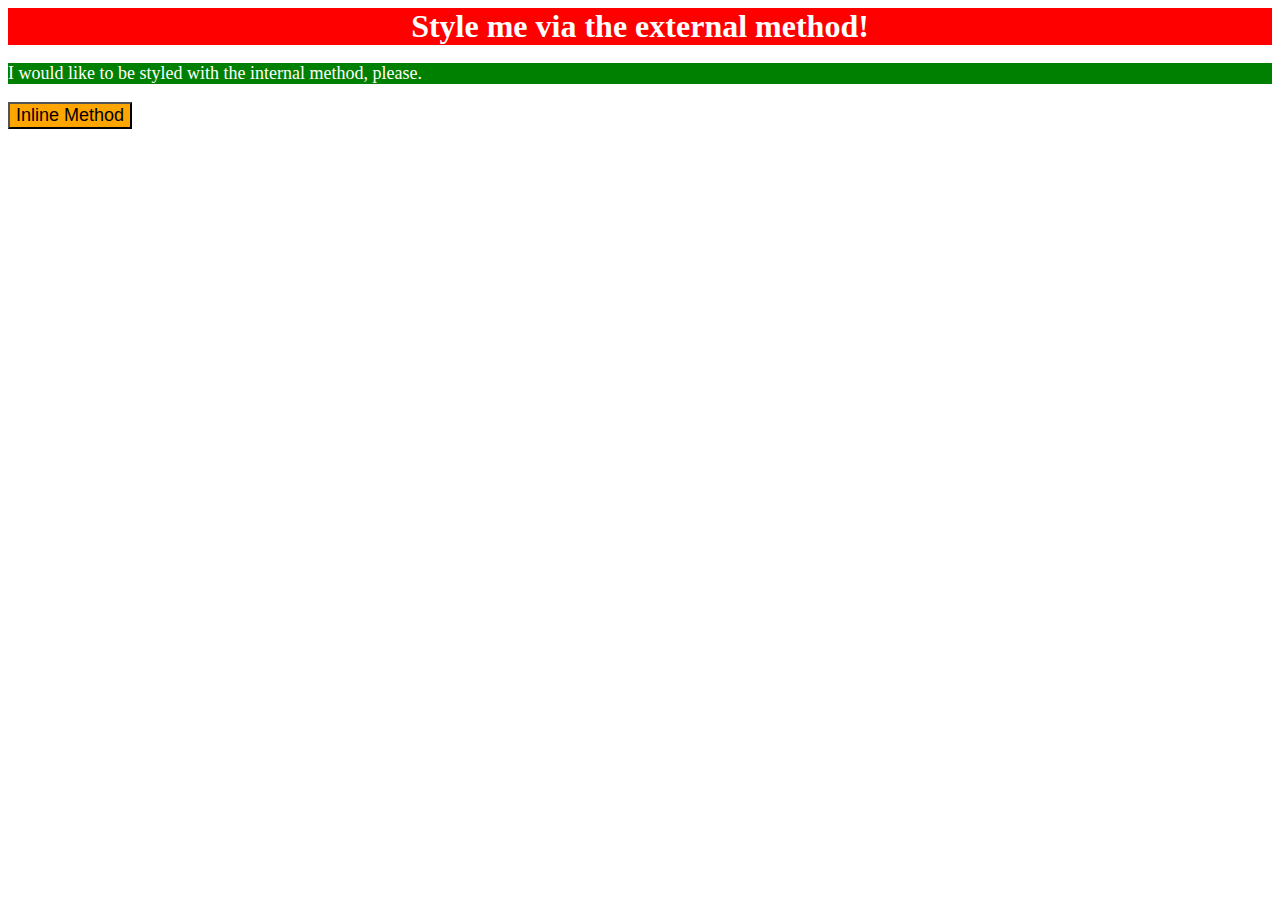
<file: foundations/intro-to-css/01-css-methods/index.html>
<!DOCTYPE html>
<html lang="en">
  <head>
    <meta charset="UTF-8">
    <meta http-equiv="X-UA-Compatible" content="IE=edge">
    <meta name="viewport" content="width=device-width, initial-scale=1.0">
    <title>Methods for Adding CSS</title>
    <style> p {background-color:green; color: white; font-size: 18px}</style>
    <link href="styles.css" rel="stylesheet">
  </head>
  <body>
    <div>Style me via the external method!</div>
    <p>I would like to be styled with the internal method, please.</p>
    <button style="background-color: orange; font-size: 18px">Inline Method</button>
  </body>
</html>
</file>
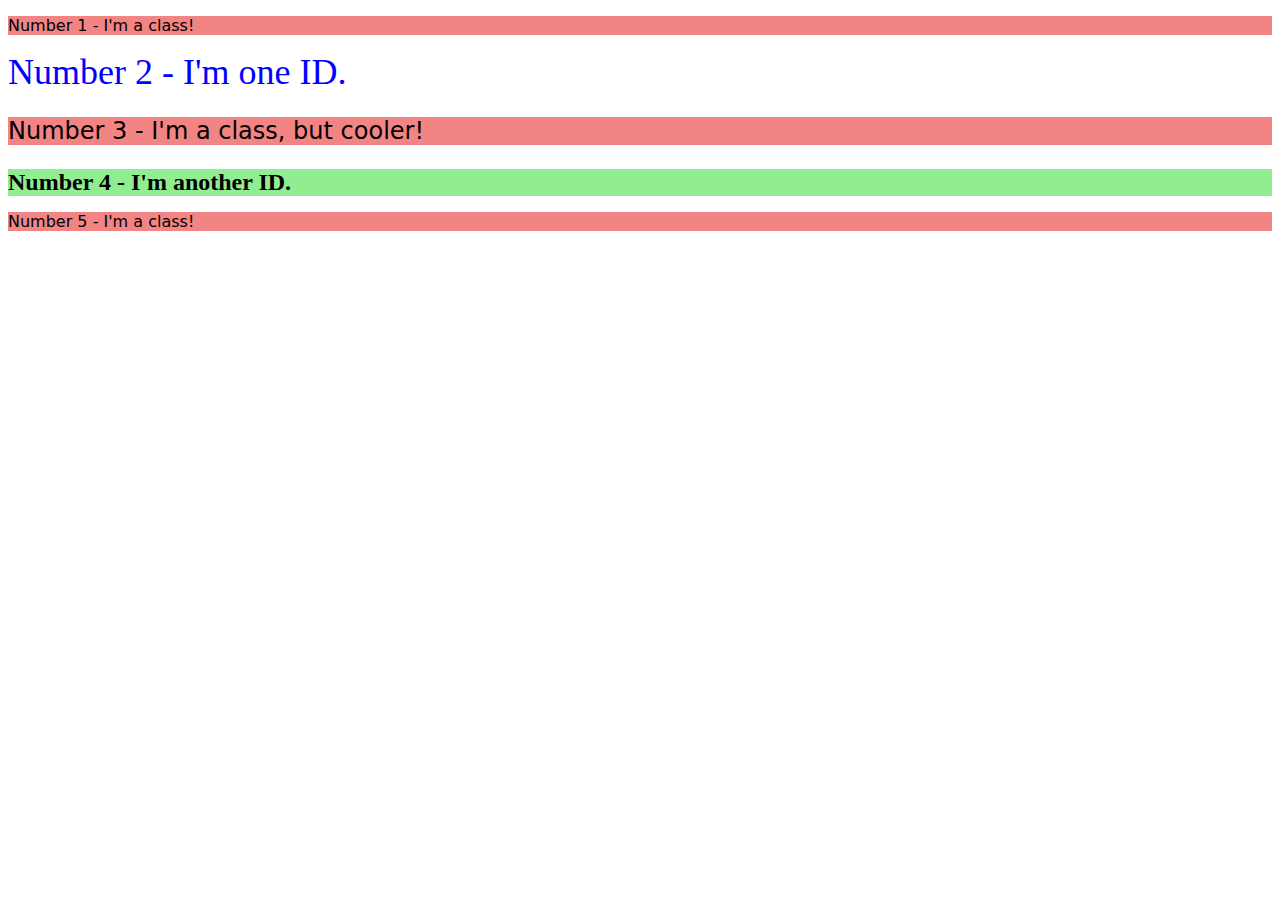
<file: foundations/intro-to-css/02-class-id-selectors/index.html>
<!DOCTYPE html>
<html lang="en">
  <head>
    <meta charset="UTF-8">
    <meta http-equiv="X-UA-Compatible" content="IE=edge">
    <meta name="viewport" content="width=device-width, initial-scale=1.0">
    <title>Class and ID Selectors</title>
    <link rel="stylesheet" href="style.css">
  </head>
  <body>
    <p class="pink">Number 1 - I'm a class!</p>
    <div id="blue-text">Number 2 - I'm one ID.</div>
    <p class="ponk">Number 3 - I'm a class, but cooler!</p>
    <div id="green">Number 4 - I'm another ID.</div>
    <p class="pink">Number 5 - I'm a class!</p>
  </body>
</html>
</file>
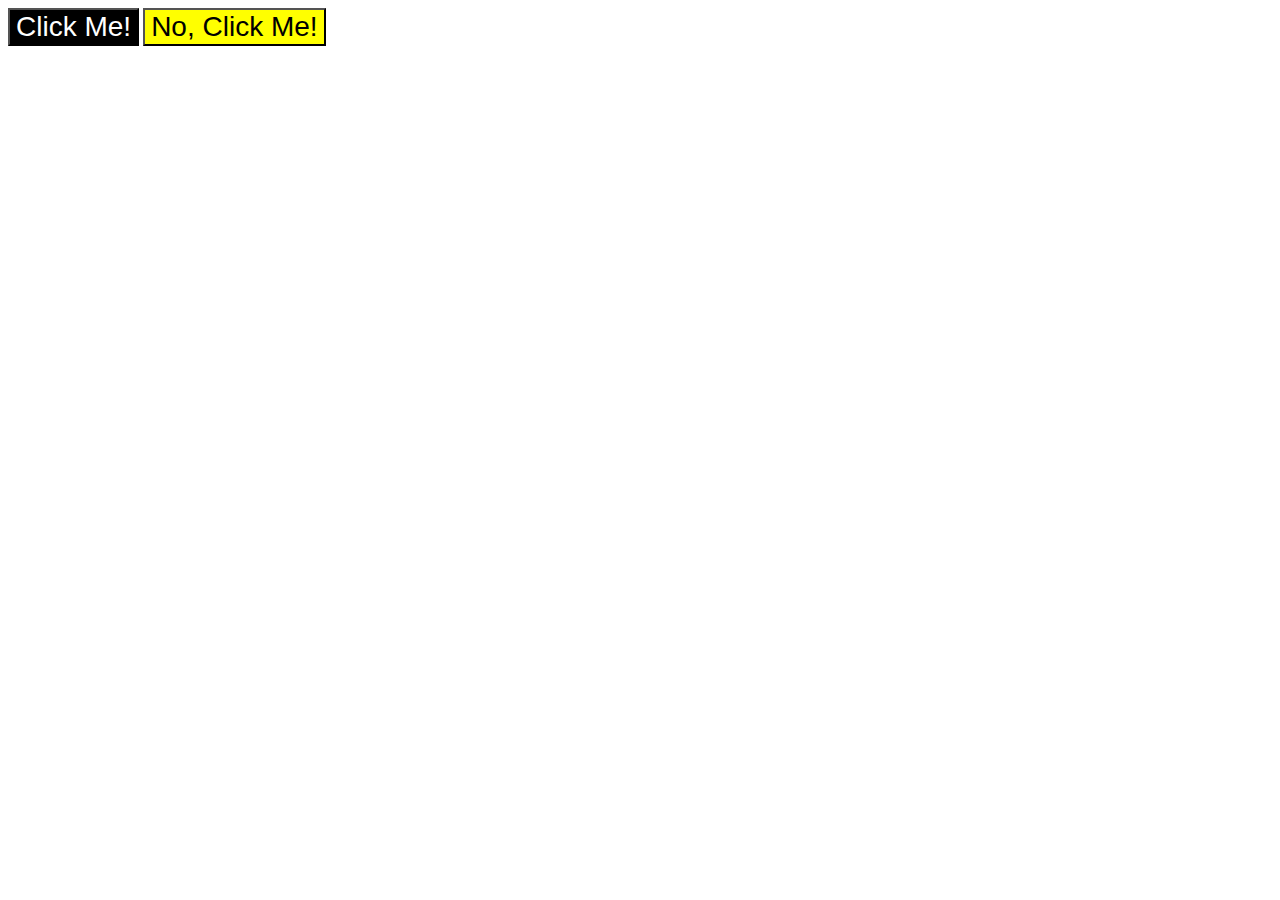
<file: foundations/intro-to-css/03-grouping-selectors/index.html>
<!DOCTYPE html>
<html lang="en">
  <head>
    <meta charset="UTF-8">
    <meta http-equiv="X-UA-Compatible" content="IE=edge">
    <meta name="viewport" content="width=device-width, initial-scale=1.0">
    <title>Grouping Selectors</title>
    <link rel="stylesheet" href="style.css">
  </head>
  <body>
    <button class ="black">Click Me!</button>
    <button class="yellow">No, Click Me!</button>
  </body>
</html>
</file>
<file: foundations/intro-to-css/01-css-methods/styles.css>
div {background-color: red; color: white; font-size: 32px; text-align: center; font-weight: bold}
</file>
<file: foundations/intro-to-css/02-class-id-selectors/style.css>
.pink,
.ponk {
    background-color:#f38484; 

    font-family: verdana, 'dejavu sans', sans-serif;
 }

 .ponk 
 {
    font-size: 24px
}

#blue-text {

    color: #0000ff;

    font-size: 36px
}

#green {

    background-color: #90ee90;
    font-size: 24px; 
    font-weight:bold 
}
</file>
<file: foundations/intro-to-css/03-grouping-selectors/style.css>
.yellow, .black {

    font-size: 28px;

    font-family: Helvetica, "Times New Roman", sans-serif
}

 .black {

background-color: black;

color: white
 }

 .yellow {

    background-color: yellow
 }
</file>
